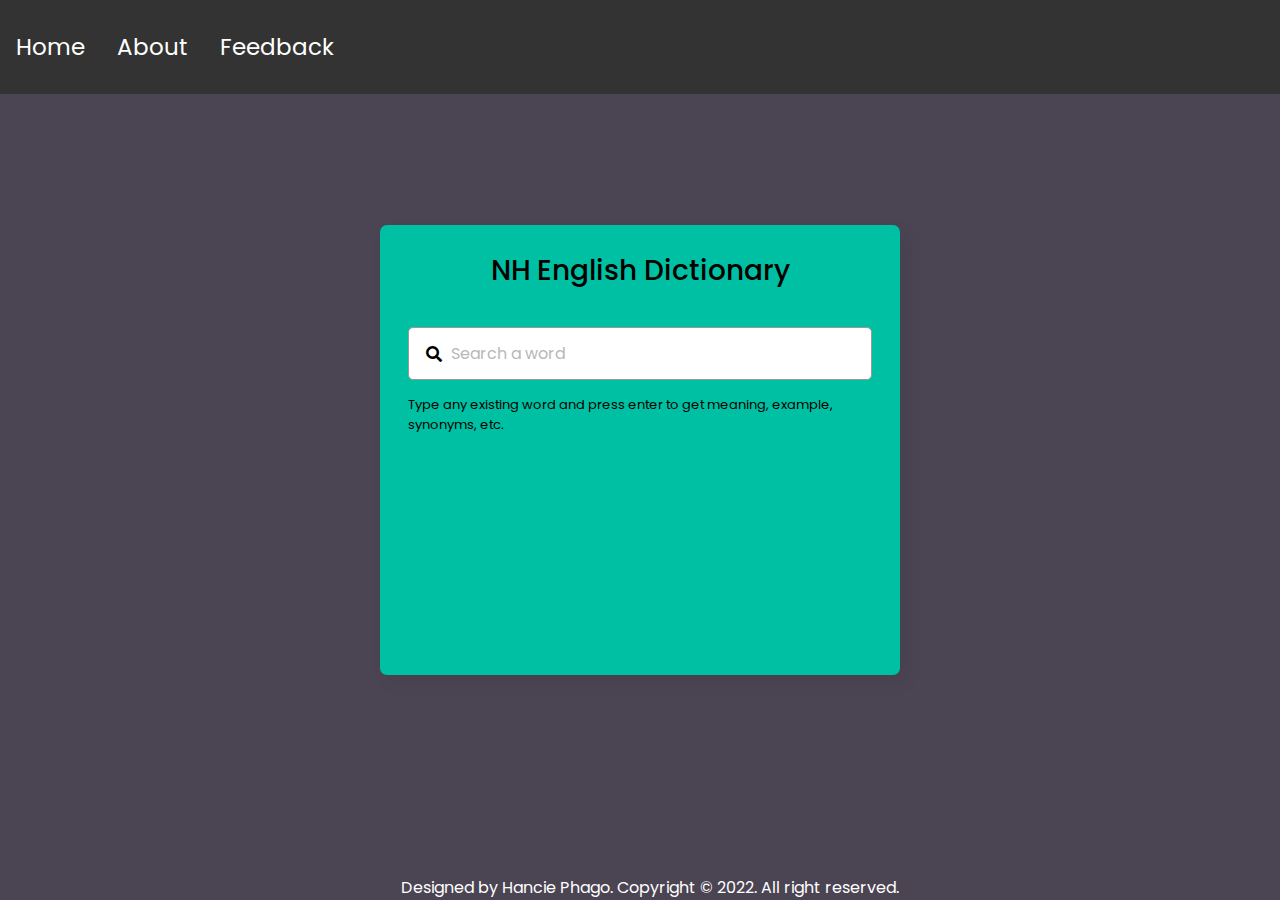
<file: index.html>
<!DOCTYPE html>
<html lang="en">
  <head>
    <meta charset="utf-8">  
    <title>NH Online English Dictionary</title>
    <link rel="stylesheet" href="style.css">
    <meta name="viewport" content="width=device-width, initial-scale=1.0">
    <!-- CDN Link for Icons -->
    <link rel="stylesheet" href="https://fonts.googleapis.com/icon?family=Material+Icons">
    <link rel="stylesheet" href="https://cdnjs.cloudflare.com/ajax/libs/font-awesome/5.15.3/css/all.min.css"/>
  </head>
  <body>
    <nav class="nav1">
      <ul class="nav">
      <li><a class="menu-btn" href="index.html">Home</a></li>
      <li><a class="menu-btn" href="about.html">About</a></li>
      <li><a class="menu-btn" href="feedback.html">Feedback</a></li>
      </ul>
      </nav>
  
<div class="wrapper">


      <header>NH English Dictionary</header>
      <div class="search">
        <input type="text" placeholder="Search a word" required spellcheck="false">
        <i class="fas fa-search"></i>
        <span class="material-icons">close</span>
      </div>
      <p class="info-text">Type any existing word and press enter to get meaning, example, synonyms, etc.</p>
      <ul>
        <li class="word">
          <div class="details">
            <p>__</p>
            <span>_ _</span>
          </div>
          <i class="fas fa-volume-up"></i>
        </li>
        <div class="content">
          <li class="meaning">
            <div class="details">
              <p>Meaning</p>
              <span>___</span>
            </div>
          </li>
          <li class="example">
            <div class="details">
              <p>Example</p>
              <span>___</span>
            </div>
          </li>
          <li class="synonyms">
            <div class="details">
              <p>Synonyms</p>
              <div class="list"></div>
            </div>
          </li>
        </div>
      </ul>
    </div>
<div class="footer">
<p>Designed by Hancie Phago. Copyright © 2022. All right reserved.</p>
</div>

    <script src="script.js"></script>

  </body>
</html>
</file>
<file: style.css>
/* Import Google Font - Poppins */
@import url('https://fonts.googleapis.com/css2?family=Poppins:wght@400;500;600;700&display=swap');
*{
  margin: 0;
  padding: 0;
  box-sizing: border-box;
  font-family: 'Poppins', sans-serif;
}
body{
  display: flex;
  align-items: center;
  justify-content: center;
  min-height: 100vh;
  background: #4B4453;
}
::selection{
  color: #fff;
  background: #4D59FB;
}
.wrapper{
  width: 520px;
  height: 450px;
  border-radius: 7px;
  background: #00C0A3;
  padding: 25px 28px 45px;
  box-shadow: 7px 7px 20px rgba(0, 0, 0, 0.05);
}
.wrapper header{
  font-size: 28px;
  font-weight: 500;
  text-align: center;
}
.wrapper .search{
  position: relative;
  margin: 35px 0 18px;
}
.search input{
  height: 53px;
  width: 100%;
  outline: none;
  font-size: 16px;
  border-radius: 5px;
  padding: 0 42px;
  border: 1px solid #999;
  caret-color: #a10606;
}
.search input:focus{
  padding: 0 41px;
  border: 2px solid #9B89B3;
}
.search input::placeholder{
  color: #B8B8B8;
}
.search :where(i, span){
  position: absolute;
  top: 50%;
  color: black;
  transform: translateY(-50%);
}
.search i{
  left: 18px;
  pointer-events: none;
  font-size: 16px;
}
.search input:focus ~ i{
  color: #9B89B3;
}
.search span{
  right: 15px;
  cursor: pointer;
  font-size: 18px;
  display: none;
}
.search input:valid ~ span{
  display: block;
}
.wrapper .info-text{
  font-size: 13px;
  color: black;
  margin: -3px 0 -10px;
}
.wrapper.active .info-text{
  display: none;
}
.info-text span{
  font-weight: 500;
}
.wrapper ul{
  height: 0;
  opacity: 0;
  padding-right: 1px;
  overflow-y: hidden;
  transition: all 0.2s ease;
}
.wrapper.active ul{
  opacity: 1;
  height: 303px;
}
.wrapper ul li{
  display: flex;
  list-style: none;
  margin-bottom: 14px;
  align-items: center;
  padding-bottom: 17px;
  border-bottom: 1px solid #D9D9D9;
  justify-content: space-between;
}
ul li:last-child{
  margin-bottom: 0;
  border-bottom: 0;
  padding-bottom: 0;
}
ul .word p{
  font-size: 22px;
  font-weight: 500;
}
ul .word span{
  font-size: 12px;
  color: black;
}
ul .word i{
  color: black;
  font-size: 15px;
  cursor: pointer;
}
ul .content{
  max-height: 215px;
  overflow-y: auto;
}
ul .content::-webkit-scrollbar{
  width: 0px;
}
.content li .details{
  padding-left: 10px;
  border-radius: 4px 0 0 4px;
  border-left: 3px solid #4D59FB;
}
.content li p{
  font-size: 17px;
  font-weight: 500;
}
.content li span{
  font-size: 15px;
  color: black;
}
.content .synonyms .list{
  display: flex;
  flex-wrap: wrap;
}
.content .synonyms span{
  cursor: pointer;
  margin-right: 5px;
  text-decoration: underline;
}
.nav1 {position: fixed;
  top: 0;
left: 0;
width: 100%;}
.nav {list-style-type: none;
  background-color: #333;
  overflow:hidden;
  
 }
  
  li {
      float:left;
  }
  
  li a {text-decoration: none;
    text-align:center;
    padding: 10px 16px;
    display:block;
    color:white;
    margin: 20px 0;
    border-radius: 3px;
    border: none;
    display: flex;
  } 
  
  li a:hover {background-color: blueviolet ;} 
  
  .menu-btn {color: #fff;
  font-size: 23px;
  cursor: pointer;
  }
  

.footer {background-color: #4B4453;
  padding-left: 20px;
  text-align: center;
  position: relative;
  top: auto;
  position: absolute;
  bottom: 0;
color: white;}
</file>
